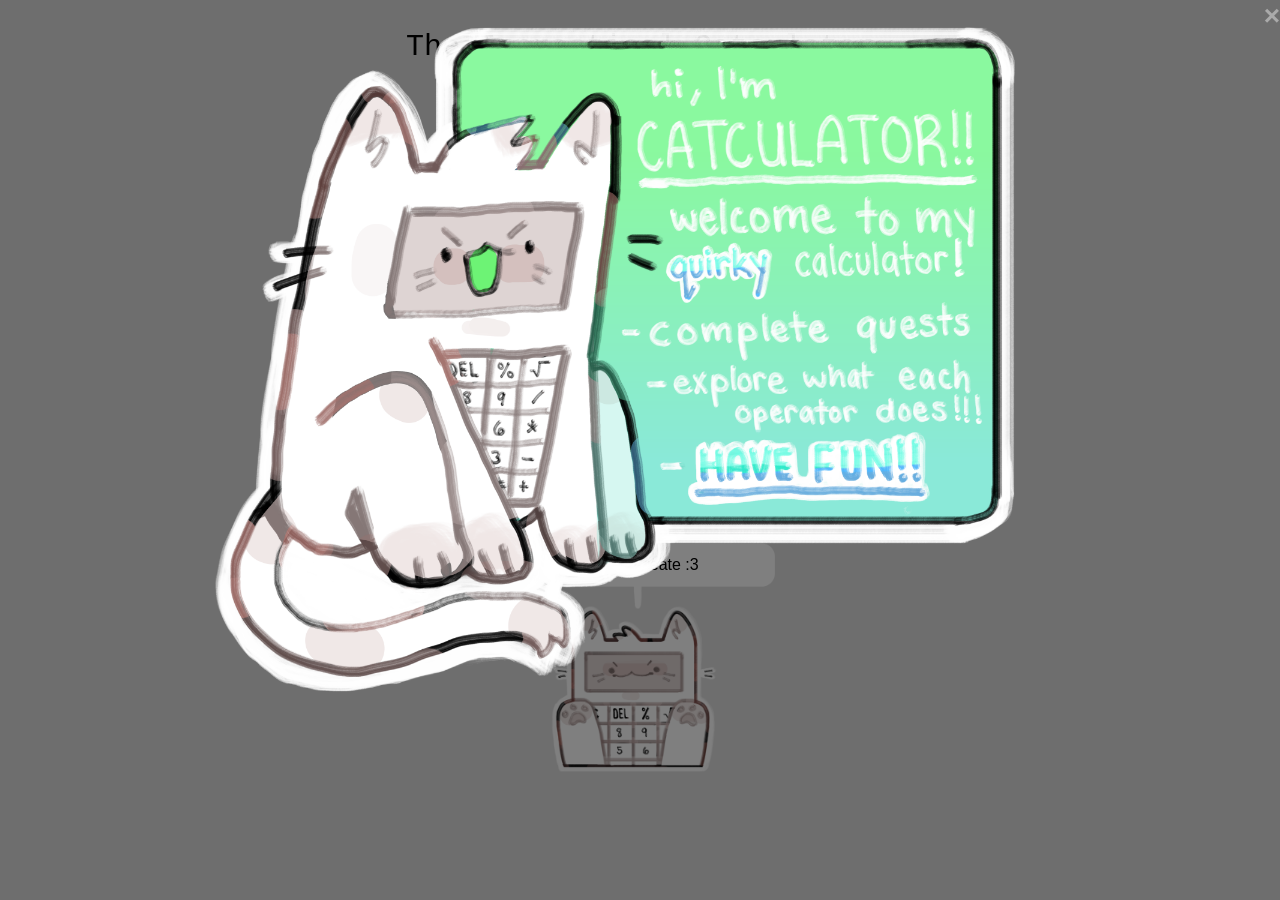
<file: index.html>
<!DOCTYPE html>
<html lang="en">
<head>
    <meta charset="UTF-8">
    <meta name="viewport" content="width=device-width, initial-scale=1.0">
    <title>Calculator</title>
    <link rel="stylesheet" href="styles.css">
</head>
<header>
    <h>The Impractical Catculator</h>
</header>
<body>
    <div class="calculator">
        <input type="text" id="display" disabled>
        <div class="buttons">
           <button class="button" onclick="updateDisplay('C')">C</button>
           <button class="button" onclick="backspace()">DEL</button>
           <button class="button" onclick="updateDisplay('%')">%</button>
           <button class="button" onclick="updateDisplay('√')">√</button>
           <button class="button" onclick="updateDisplay('7')">7</button>
           <button class="button" onclick="updateDisplay('8')">8</button>
           <button class="button" onclick="updateDisplay('9')">9</button>
           <button class="button" onclick="updateDisplay('/')">/</button>
           <button class="button" onclick="updateDisplay('4')">4</button>
           <button class="button" onclick="updateDisplay('5')">5</button>
           <button class="button" onclick="updateDisplay('6')">6</button>
           <button class="button" onclick="updateDisplay('*')">*</button>
           <button class="button" onclick="updateDisplay('1')">1</button>
           <button class="button" onclick="updateDisplay('2')">2</button>
           <button class="button" onclick="updateDisplay('3')">3</button>
           <button class="button" onclick="updateDisplay('-')">-</button>
           <button class="button" onclick="updateDisplay('0')">0</button>
           <button class="button" onclick="updateDisplay('.')">.</button>
           <button class="button" onclick="calculate()">=</button>
           <button class="button" onclick="addButton()">+</button>
        </div>
    </div>

    <div class="quest", id="quest">
        <div class="centered", id="quest_text"> Quest: Create :3</div>
        <img src="quest_box.png" style="width:300;height:250px;">
     </div>
    
    <div id="welcome-popup" class="popup">
        <div class="popup-content"></div>
            <span class="close-btn">×</span>
            <img src="welcome.png" alt="Welcome!" style="width:900px;height:720px;">
        </div>
    </div>

     <div id="popup" class="popup">
        <div class="popup-content"></div>
            <span class="close-btn">×</span>
            <img src="complete_quest.png" alt="Congrats!" style="width:600px;height:420px;">
        </div>
    </div>

    <div id="all-done-popup" class="popup">
        <div class="popup-content"></div>
            <span class="close-btn">×</span>
            <img src="end_card.png" alt="All Done!">
        </div>
    </div>

    <script src="script.js"></script>

</body>
</html>
</file>
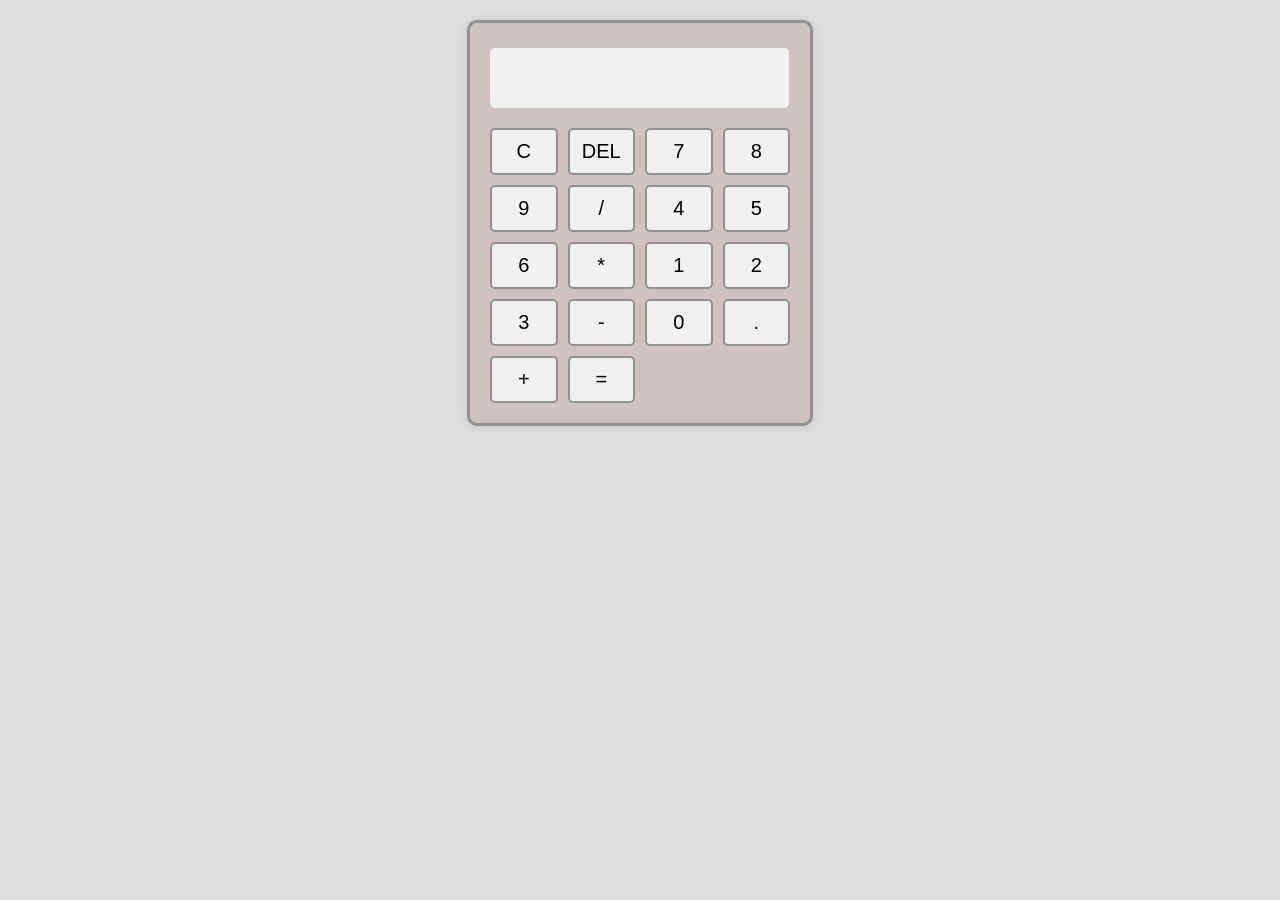
<file: html.html>
<!DOCTYPE html>
<html lang="en">
<head>
    <meta charset="UTF-8">
    <meta name="viewport" content="width=device-width, initial-scale=1.0">
    <title>Calculator</title>
    <link rel="stylesheet" href="styles.css">
</head>
<body>
    <div class="calculator">
        <input type="text" id="display" disabled>
        <div class="buttons">
            <button class="button" onclick="clearDisplay()">C</button>
            <button class="button" onclick="backspace()">DEL</button>
            <button class="button" onclick="updateDisplay('7')">7</button>
            <button class="button" onclick="updateDisplay('8')">8</button>
            <button class="button" onclick="updateDisplay('9')">9</button>
            <button class="button" onclick="updateDisplay('/')">/</button>
            <button class="button" onclick="updateDisplay('4')">4</button>
            <button class="button" onclick="updateDisplay('5')">5</button>
            <button class="button" onclick="updateDisplay('6')">6</button>
            <button class="button" onclick="updateDisplay('*')">*</button>
            <button class="button" onclick="updateDisplay('1')">1</button>
            <button class="button" onclick="updateDisplay('2')">2</button>
            <button class="button" onclick="updateDisplay('3')">3</button>
            <button class="button" onclick="updateDisplay('-')">-</button>
            <button class="button" onclick="updateDisplay('0')">0</button>
            <button class="button" onclick="updateDisplay('.')">.</button>
            <button class="button" onclick="updateDisplay('+')">+</button>
            <button class="button" onclick="calculate()">=</button>
        </div>
    </div>

    <script src="script.js"></script>
</body>
</html>
</file>
<file: styles.css>
body {
  font-family: Arial, sans-serif;
  --bg-color: #ddd;
  background-color: var(--bg-color);
}

header{
  font-family: 'Courier New', Courier, monospace;
  font-size: 30px;
  text-align: center;
  margin-top: 30px;
}

.calculator {
  width: 300px;
  margin: 20px auto;
  --bg-color: #cec3c1;
  background-color: var(--bg-color);
  padding: 20px;
  padding-top: 25px;
  border: 3px solid #919191;
  border-radius: 10px;
  box-shadow: 0 0 10px rgba(0, 0, 0, 0.1);
}

#display {
  width: 93%;
  height: 40px;
  margin-bottom: 20px;
  padding: 10px;
  font-size: 24px;
  text-align: right;
  border: none;
  border-radius: 5px;
  background-color: #f0f0f0;
}

.buttons {
  display: grid;
  grid-template-columns: repeat(4, 1fr);
  grid-gap: 10px;
}

.button {
  padding: 10px;
  font-size: 20px;
  border: 2px solid #919191;
  border-radius: 5px;
  background-color: #f0f0f0;
  cursor: pointer;
}

.button:hover {
  background-color: #f0f0f0;
}

.quest{
  padding: 20px;
  position: relative;
  text-align: center;
  color: white;
}

.centered{
  color: black;
  position: absolute;
  top: 55px;
  left: 50%;
  transform: translate(-50%, -50%);
}

#popup {
  display: none;
  position: fixed;
  z-index: 1;
  left: 0;
  top: 0;
  width: 100%;
  height: 100%;
  overflow: auto;
  background-color: rgba(0, 0, 0, 0.5);
  text-align: center;
}

.popup-content {
  width: 80%;
  text-align: center;
}

.close-btn {
  color: #aaa;
  float: right;
  font-size: 28px;
  font-weight: bold;
}

.close-btn:hover,
.close-btn:focus {
  color: #000;
  text-decoration: none;
  cursor: pointer;
}

#welcome-popup {
  display: none;
  position: fixed;
  z-index: 1;
  left: 0;
  top: 0;
  width: 100%;
  height: 100%;
  overflow: auto;
  background-color: rgba(0, 0, 0, 0.5);
  text-align: center;
}

#all-done-popup { 
  display: none;
  position: fixed;
  z-index: 1;
  left: 0;
  top: 0;
  width: 100%;
  height: 100%;
  overflow: auto;
  background-color: rgba(0, 0, 0, 0.5);
  text-align: center;
}
</file>
